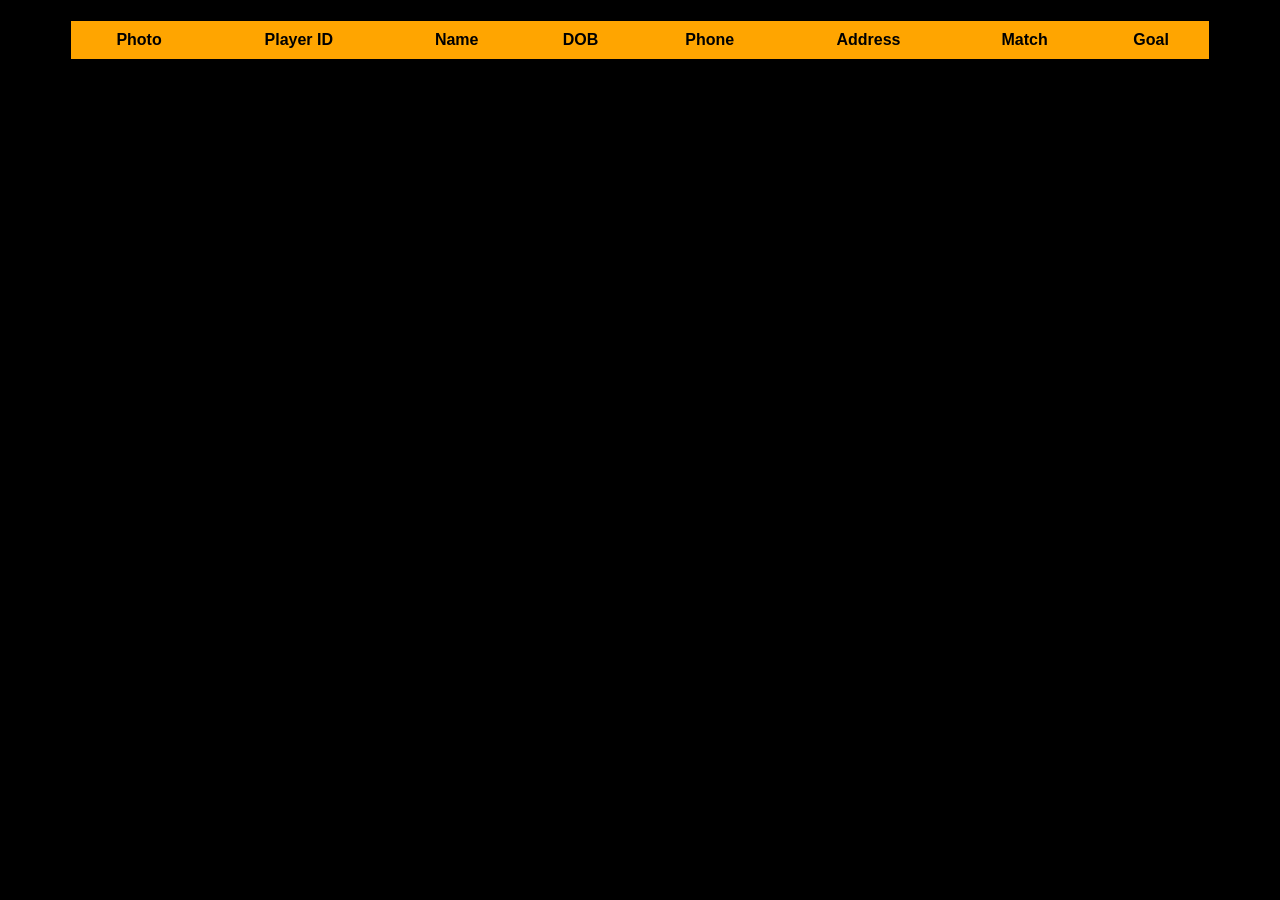
<file: club.html>
<!DOCTYPE html>
<html>
<head>
<title>Club Players</title>
<link rel="stylesheet" href="style.css">
</head>
<body>

<h1 id="clubName"></h1>

<table id="playerTable">
<tr>
<th>Photo</th>
<th>Player ID</th>
<th>Name</th>
<th>DOB</th>
<th>Phone</th>
<th>Address</th>
<th>Match</th>
<th>Goal</th>
</tr>
</table>

<script src="data.js"></script>
<script src="script.js"></script>

</body>
</html>
</file>
<file: style.css>
body{
background:black;
color:white;
font-family:Arial;
text-align:center;
}

header{
display:flex;
justify-content:space-between;
align-items:center;
background:#111;
padding:15px 40px;
border-bottom:2px solid orange;
}

header h1{
color:orange;
font-size:26px;
margin:0;
}

nav a{
color:white;
text-decoration:none;
margin-left:25px;
font-size:18px;
padding:6px 12px;
border-radius:5px;
transition:0.3s;
}

nav a:hover{
background:orange;
color:black;
}
.banner img{width:100%;height:350px;object-fit:cover}

.grid{display:grid;grid-template-columns:repeat(4,1fr);gap:20px;padding:40px}

.card{background:#111;padding:15px;border-radius:10px}

.card img{
width:100%;
aspect-ratio:16/9;
object-fit:cover;
border-radius:6px;
}

.club-grid{display:grid;grid-template-columns:repeat(4,1fr);gap:20px;padding:40px}

.club{background:#111;padding:15px;border-radius:10px}

.club img{width:100%;height:150px;background:#333}

table{width:90%;margin:auto;border-collapse:collapse}

th{background:orange;color:black;padding:10px}

td{border:1px solid #444;padding:10px}

.player-photo{
width:110px;
height:110px;
border-radius:50%;
border:3px solid orange;
object-fit:cover;
}

.guest-grid{
display:flex;
justify-content:center;
gap:30px;
margin-top:30px;
}

.guest-card{
text-align:center;
}

.guest-card img{
width:150px;
height:150px;
border-radius:50%;
border:4px solid orange;
object-fit:cover;
}

.card{
background:#111;
padding:15px;
border-radius:10px;
transition:0.3s;
}

.card:hover{
border:2px solid orange;
transform:scale(1.03);
}

.card h3{
color:white;
transition:0.3s;
}

.card:hover h3{
color:orange;
}

.banner img{
width:60%;
height:auto;
border-radius:6px;
}

.football-tag{
display:inline-block;
margin:5px auto;
padding:15px 40px;
background:linear-gradient(30deg, orange, gold);
color:black;
font-size:26px;
font-weight:bold;
transform:rotate(0deg);
border-radius:8px;
box-shadow:0 0 20px orange;
text-align:center;
}
.football-tag:hover{
transform:rotate(0deg) scale(1.05);
transition:0.4s;
}
</file>
